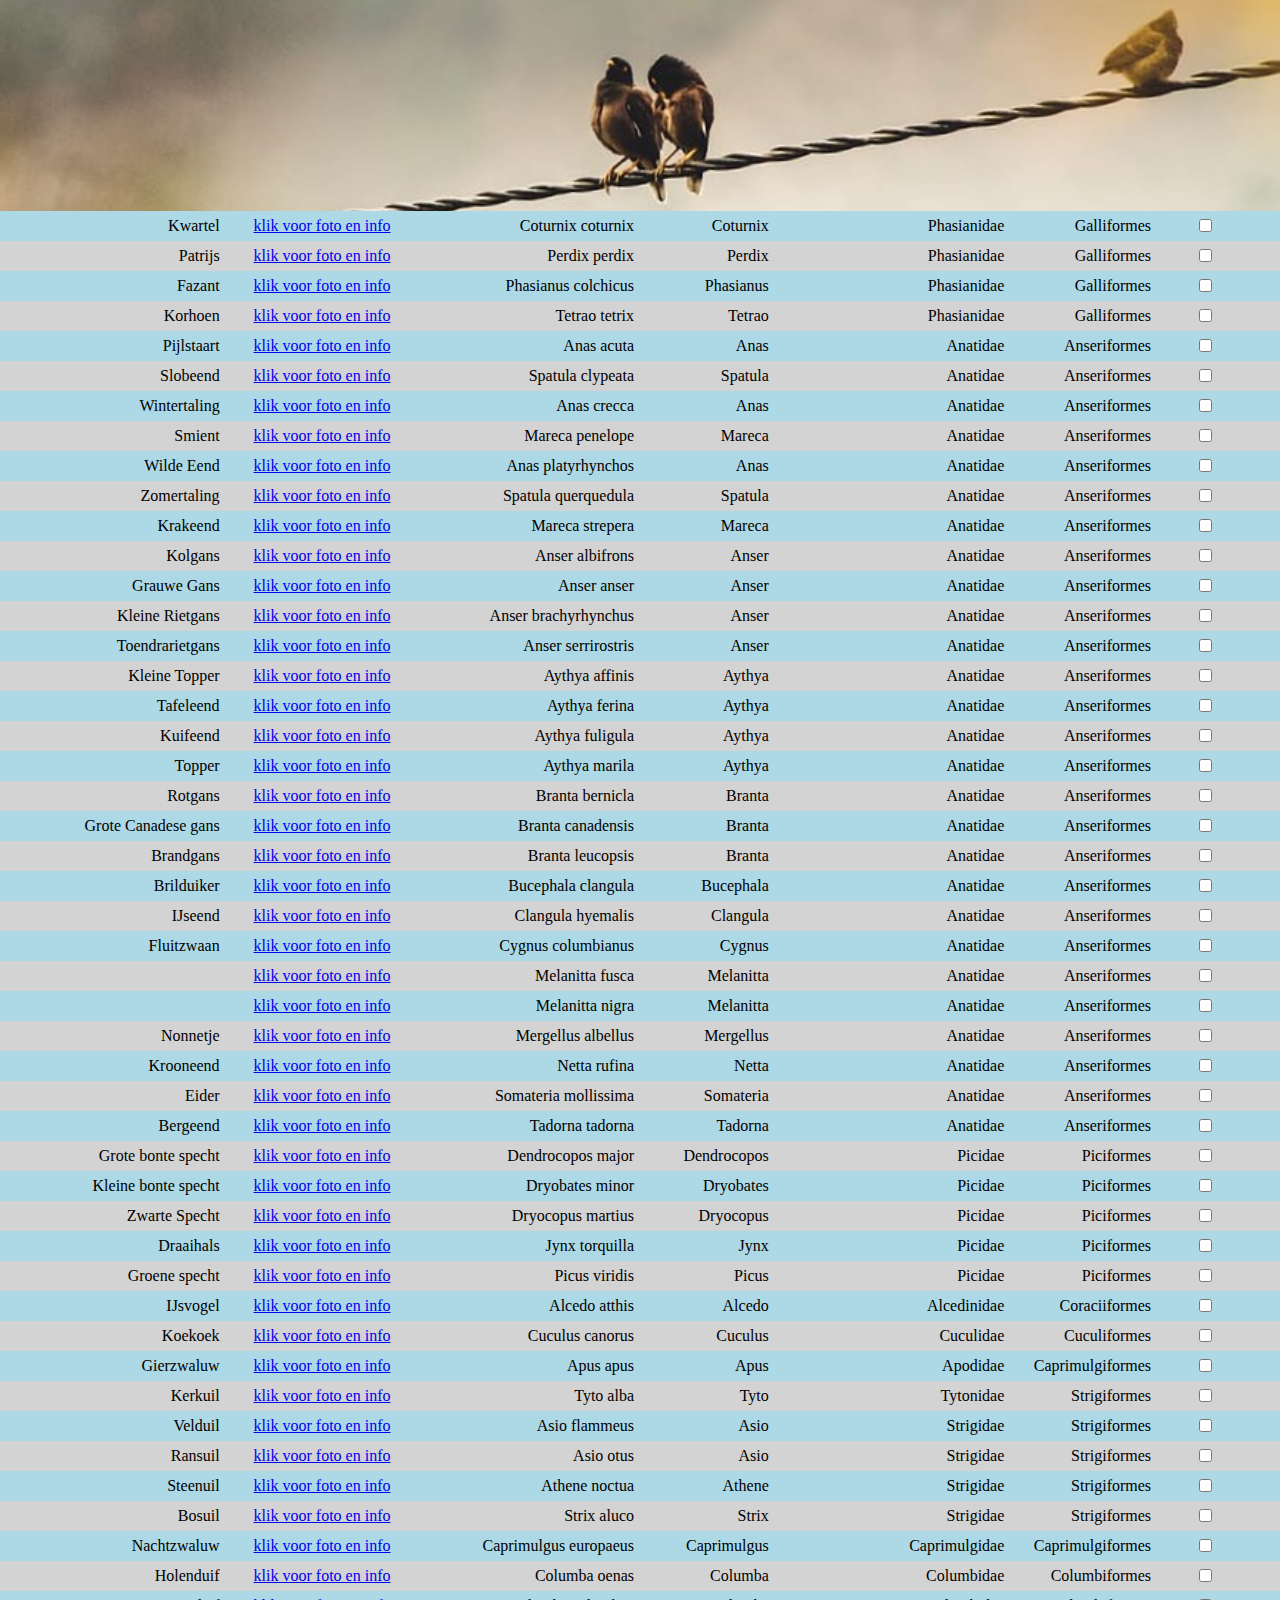
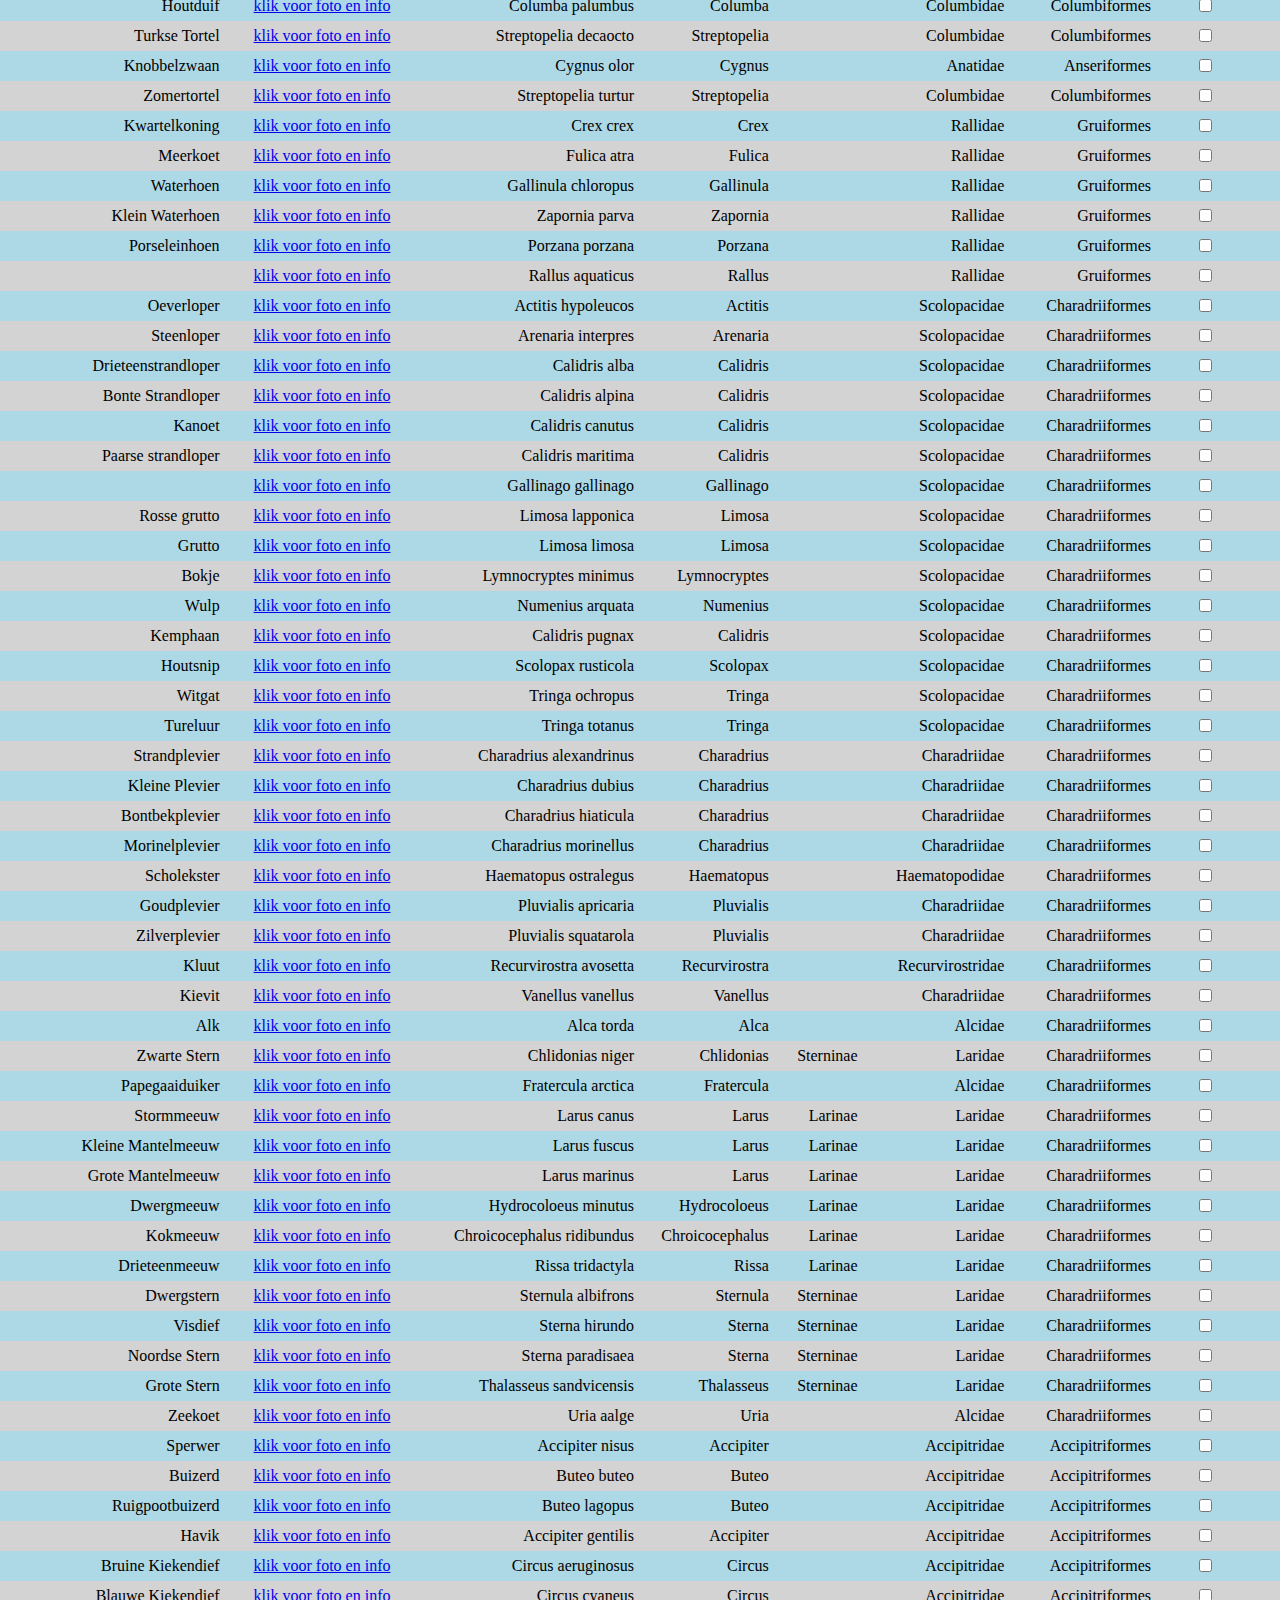
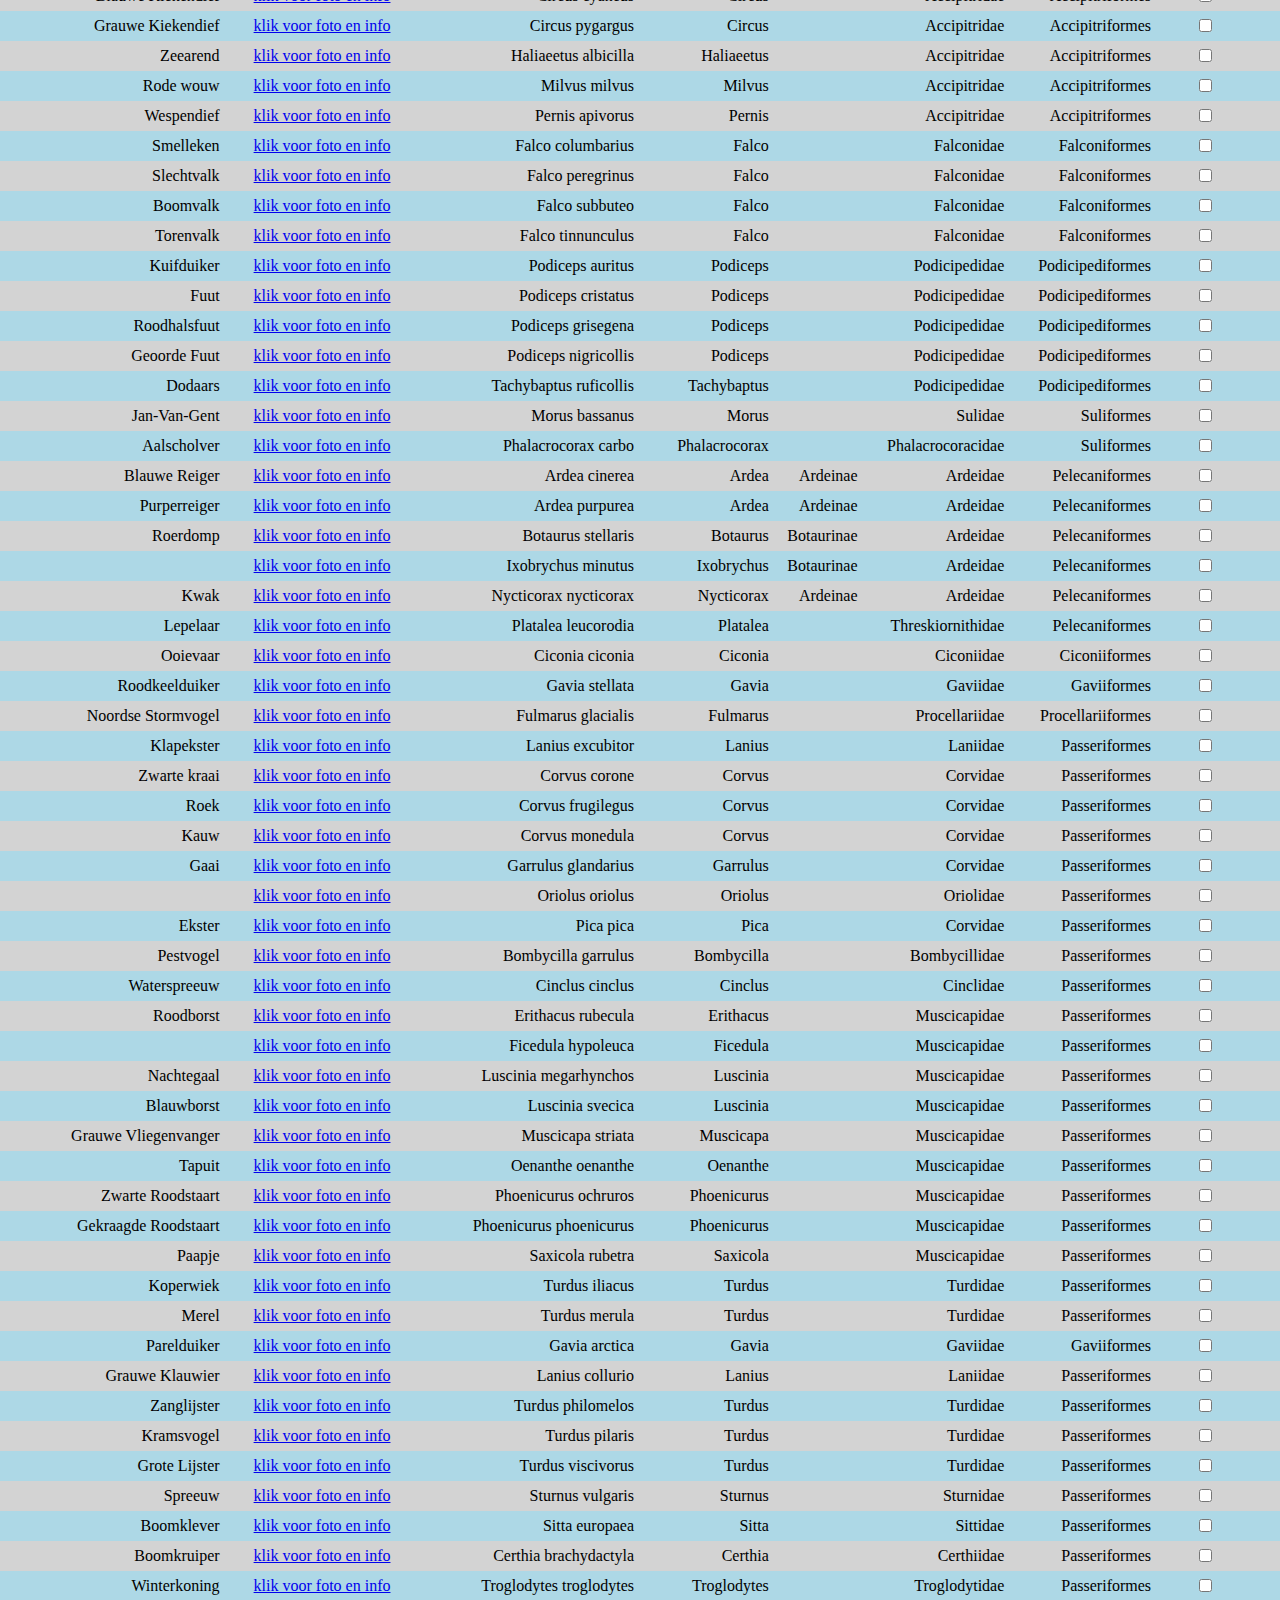
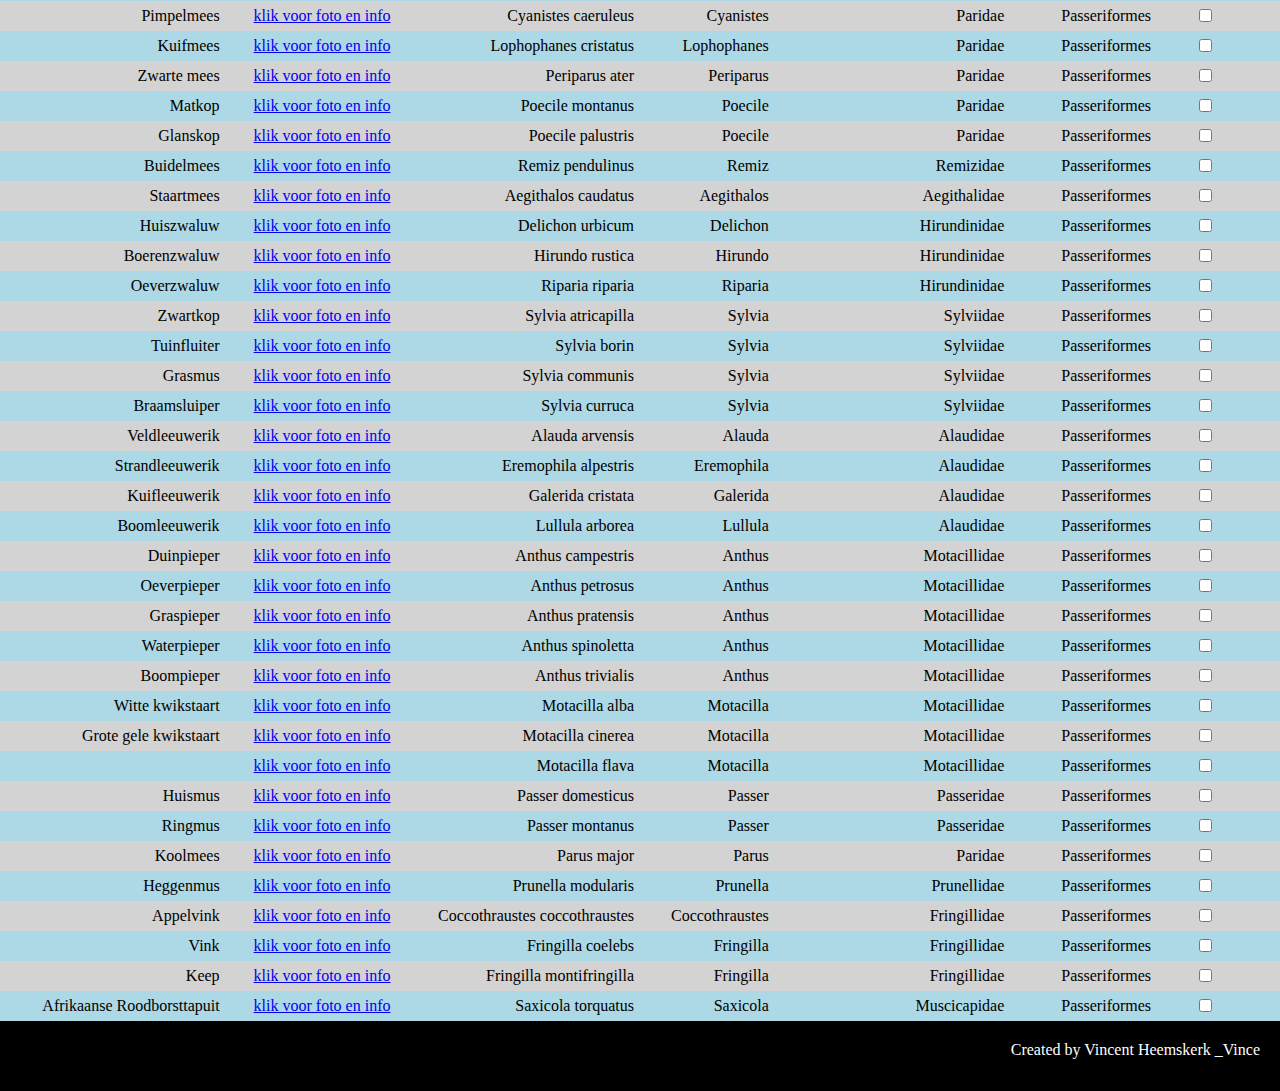
<file: index.html>
<!DOCTYPE html>
<html>
    <head>
        <title>Vogels in Nederland</title>
        <link href="style.css" rel="stylesheet" type='text/css' />
        <script src="script.js" type="text/javascript"></script>
    </head>
    <body>
        <div class="container">
            <header></header>
            <section id="checklist">
            </section>
            <footer>Created by Vincent Heemskerk  _Vince</footer>
        </div>
    </body>
</html>
</file>
<file: style.css>
body {
    margin: 0;
}
header {
    width: 100%;
    height: 0;
    padding-top: 16.46%;
    background-image: url('./img/header.jpg');
    background-repeat: no-repeat;
    background-size: contain;
}

footer {
    height: 30px;
    background-color: black;
    color: white;
    padding: 20px;
    text-align: end;
}

section {
    min-height: 200px;
    background: white;
}

table {
    border-collapse: collapse;
    width: 100%;
    direction: rtl;
}
table tr {
    height: 30px;
    display: table-row;
    direction: rtl;
    align-items: center;
    flex-direction: row-reverse;
    width: 100%;
    justify-content: space-between;
}
table td {
    min-width: 50px;
    justify-content: center;
    align-items: center;
    display: table-cell;
}
tr {
    background-color: lightgray;
}
tr:nth-child(odd) {
    background-color: lightblue;
}
.birdImage {
    max-width: 500px;
}
</file>
